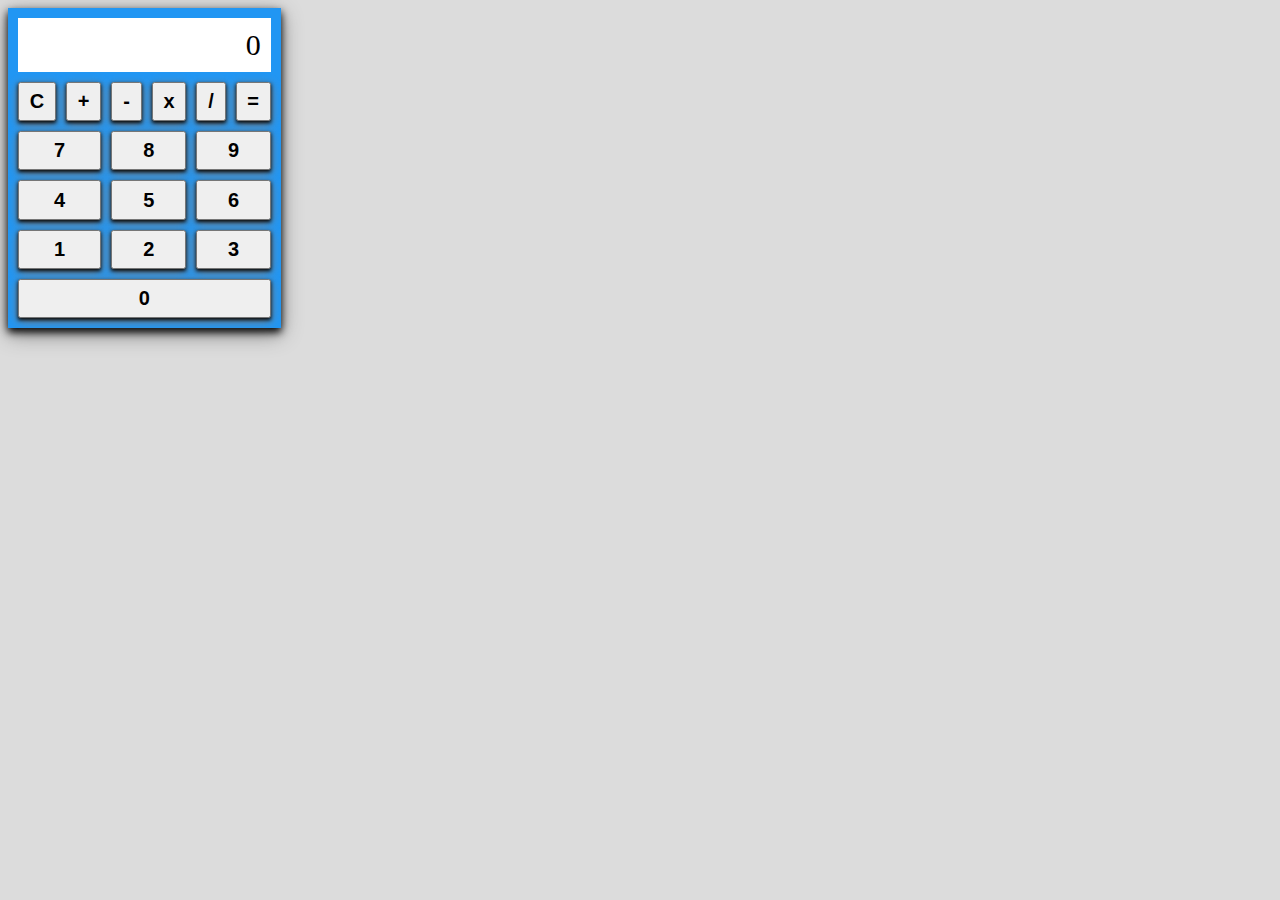
<file: calculadora/index.html>
<!DOCTYPE html>
<html lang="es">
<head>
    <meta charset="UTF-8">
    <meta http-equiv="X-UA-Compatible" content="IE=edge">
    <meta name="viewport" content="width=device-width, initial-scale=1.0">
    <link rel="stylesheet" href="style.css">
    <title>Calculadora</title>
</head>
<body>
    <div class="grid-container">
        <span class="header" id="datos">0</span>        
        <button id="igual" class="igual" onclick="resultado()">=</button>
        <button id="suma" class="suma" onclick="recibirValores('+')">+</button>
        <button id="resta" class="resta" onclick="recibirValores('-')">-</button>
        <button id="multiplicar" class="multiplicar" onclick="recibirValores('*')">x</button>
        <button id="dividir" class="dividir" onclick="recibirValores('/')">/</button>
        <button id="limpiar" class="limpiar" onclick="resetear(0)">C</button>
        <button id="siete" class="siete" onclick="recibirValores(7)">7</button>
        <button id="ocho" class="ocho" onclick="recibirValores(8)">8</button>
        <button id="nueve" class="nueve" onclick="recibirValores(9)">9</button>
        <button id="cuatro" class="cuatro" onclick="recibirValores(4)">4</button>
        <button id="cinco" class="cinco" onclick="recibirValores(5)">5</button>
        <button id="seis" class="seis" onclick="recibirValores(6)">6</button>
        <button id="uno" class="uno" onclick="recibirValores(1)">1</button>
        <button id="dos" class="dos" onclick="recibirValores(2)">2</button>
        <button id="tres" class="tres" onclick="recibirValores(3)">3</button>
        <button id="cero" class="cero" onclick="recibirValores(0)">0</button>
      </div>
      <script src="app.js"></script>
</body>
</html>
</file>
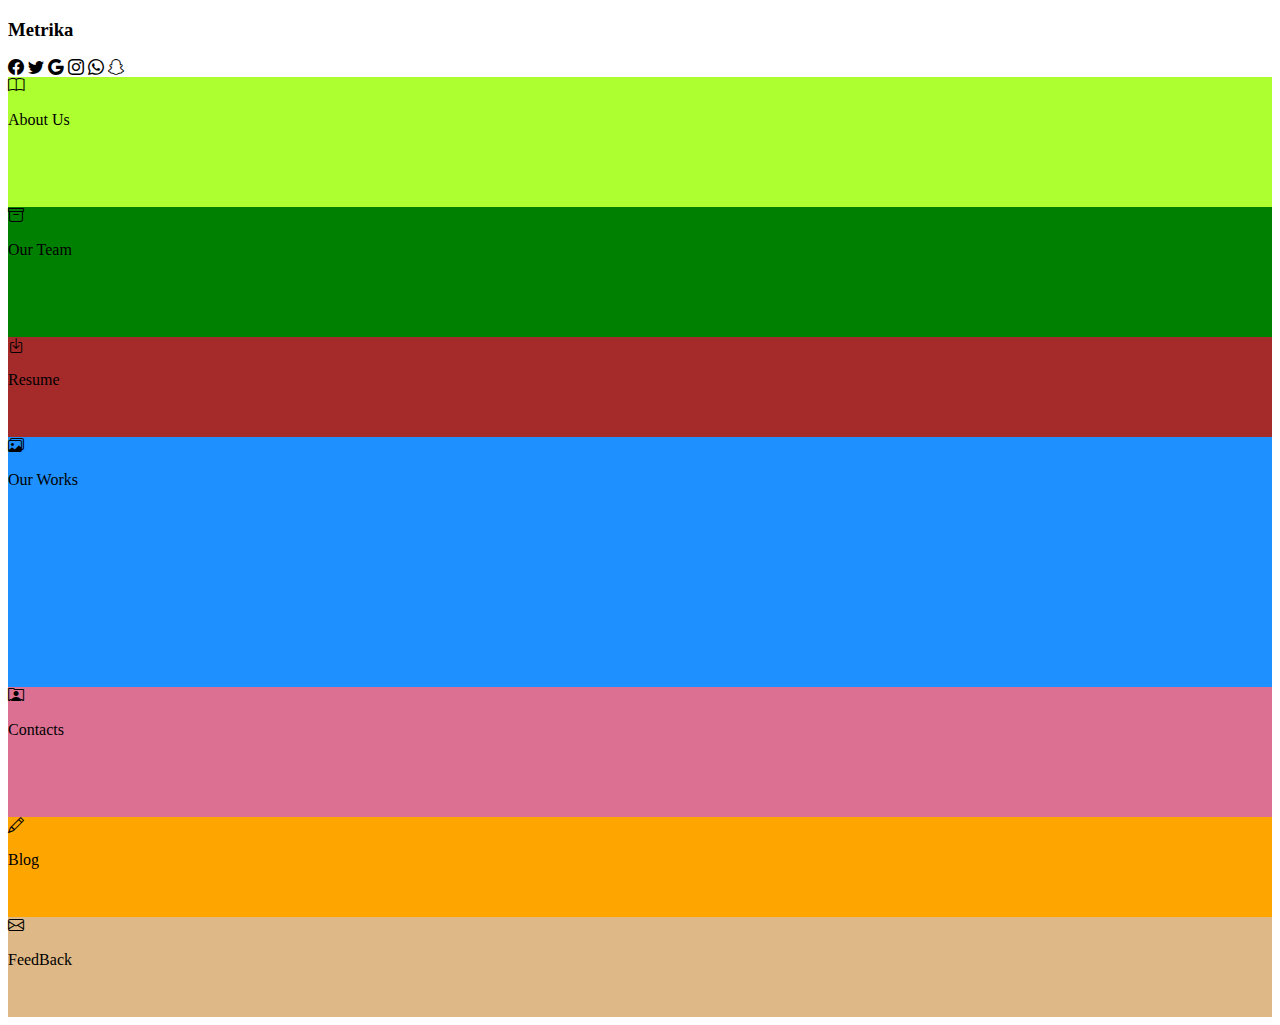
<file: practica1Metricas/index.html>
<!DOCTYPE html>
<html lang="es">
<head>
    <meta charset="UTF-8">
    <meta http-equiv="X-UA-Compatible" content="IE=edge">
    <meta name="viewport" content="width=device-width, initial-scale=1.0">
    <link href="https://cdn.jsdelivr.net/npm/bootstrap@5.2.0-beta1/dist/css/bootstrap.min.css" rel="stylesheet" integrity="sha384-0evHe/X+R7YkIZDRvuzKMRqM+OrBnVFBL6DOitfPri4tjfHxaWutUpFmBp4vmVor" crossorigin="anonymous">        
    <link rel="stylesheet" href="https://cdn.jsdelivr.net/npm/bootstrap-icons@1.9.1/font/bootstrap-icons.css">
    <link rel="stylesheet" href="style.css">
    <title>Practica1 Metricas</title>
</head>
<body>
    <div class="container">
      <div class="row">
        <div class="col-lg-10 col-md-8"><h3>Metrika</h3></div>
        <div class="col-lg-2 col-md-4">
          <div>
            <i class="bi bi-facebook"></i>
            <i class="bi bi-twitter"></i>
            <i class="bi bi-google"></i>
            <i class="bi bi-instagram"></i>
            <i class="bi bi-whatsapp"></i>
            <i class="bi bi-snapchat"></i>            
          </div>
        </div>
      </div>   
        <div class="row">
          <div class="col-lg-4 col-md-6  mt-3">
            <div class="row">
            <div class="col-6">
            <div class="cuadroverdec text-center"><i class="bi bi-book"></i><p>About Us</p></div>  
            </div>
            <div class="col-6">
            <div class="cuadroverdeo text-center"><i class="bi bi-archive"></i><p>Our Team</p></div>    
            </div>            
        </div>
        <div class="row pt-3">
            <div class="col">
            <div class="cuadrocafe text-center"><i class="bi bi-box-arrow-in-down"></i><p>Resume</p></div>
            </div>
        </div>      
          </div>
          <div class="col-lg-4 col-md-6 mt-3">
            <div class="cuadroazul text-center"><i class="bi bi-images"></i><p>Our Works</p></div>
          </div>
          <div class="col-lg-4 col-md-12 mt-3">
            <div class="row">
                <div class="col">
                <div class="cuadrorosa text-center"><i class="bi bi-person-rolodex"></i><p>Contacts</p></div>
                </div>
            </div>
            <div class="row pt-3">
                <div class="col-6">
                <div class="cuadronaranja text-center"><i class="bi bi-pencil"></i><p>Blog</p></div>  
                </div>
                <div class="col-6">
                <div class="cuadrocafe2 text-center"><i class="bi bi-envelope"></i><p>FeedBack</p></div>    
                </div>            
            </div>
          </div>
        </div>
      </div>
</body>
</html>
</file>
<file: calculadora/style.css>
body{
    background-color: gainsboro;    
}
.header { grid-area: header; }
.igual { grid-area: igual; }
.suma { grid-area: suma; }
.resta { grid-area: resta; }
.multiplicar { grid-area: multiplicar; }
.dividir { grid-area: dividir; }
.limpiar { grid-area: limpiar; }
.siete { grid-area: siete; }
.ocho { grid-area: ocho; }
.nueve { grid-area: nueve; }
.cuatro { grid-area: cuatro; }
.cinco { grid-area: cinco; }
.seis { grid-area: seis; }
.uno { grid-area: uno; }
.dos { grid-area: dos; }
.tres { grid-area: tres; }
.cero { grid-area: cero; }

.header{    
    background-color: white;
    text-align: right;    
    font-size: 30px;            
    padding-top: 10px;
    padding-right: 10px;
}

.grid-container {
  display: grid;
  grid-template-areas:
    'header header header header header header'
    'limpiar suma resta multiplicar dividir igual'
    'siete siete ocho ocho nueve nueve '    
    'cuatro cuatro cinco cinco seis seis '
    'uno uno dos dos tres tres'
    'cero cero cero cero cero cero';

  gap: 10px;
  background-color: #2196F3;
  padding: 10px;
  width: 20%;
  height: 300px;
  box-shadow: 0 4px 8px 0 black, 0 6px 20px 0 gray;
}
button{
  font-weight: bold;  
  font-size: 20px;
  box-shadow: 0 2px 4px 0 black, 0 3px 10px 0 gray;
}
</file>
<file: practica1Metricas/style.css>
.cuadroazul{
    background-color: dodgerblue;
    height: 250px;    
}
.cuadroverdec{
    background-color: greenyellow;    
    height: 130px;
}
.cuadroverdeo{
    background-color: green;    
    height: 130px;
}
.cuadrocafe{
    background-color: brown;    
    height: 100px;
}
.cuadrorosa{
    background-color: palevioletred;    
    height: 130px;
}
.cuadronaranja{
    background-color: orange;    
    height: 100px;
}
.cuadrocafe2{
    background-color: burlywood;    
    height: 100px;
}
</file>
